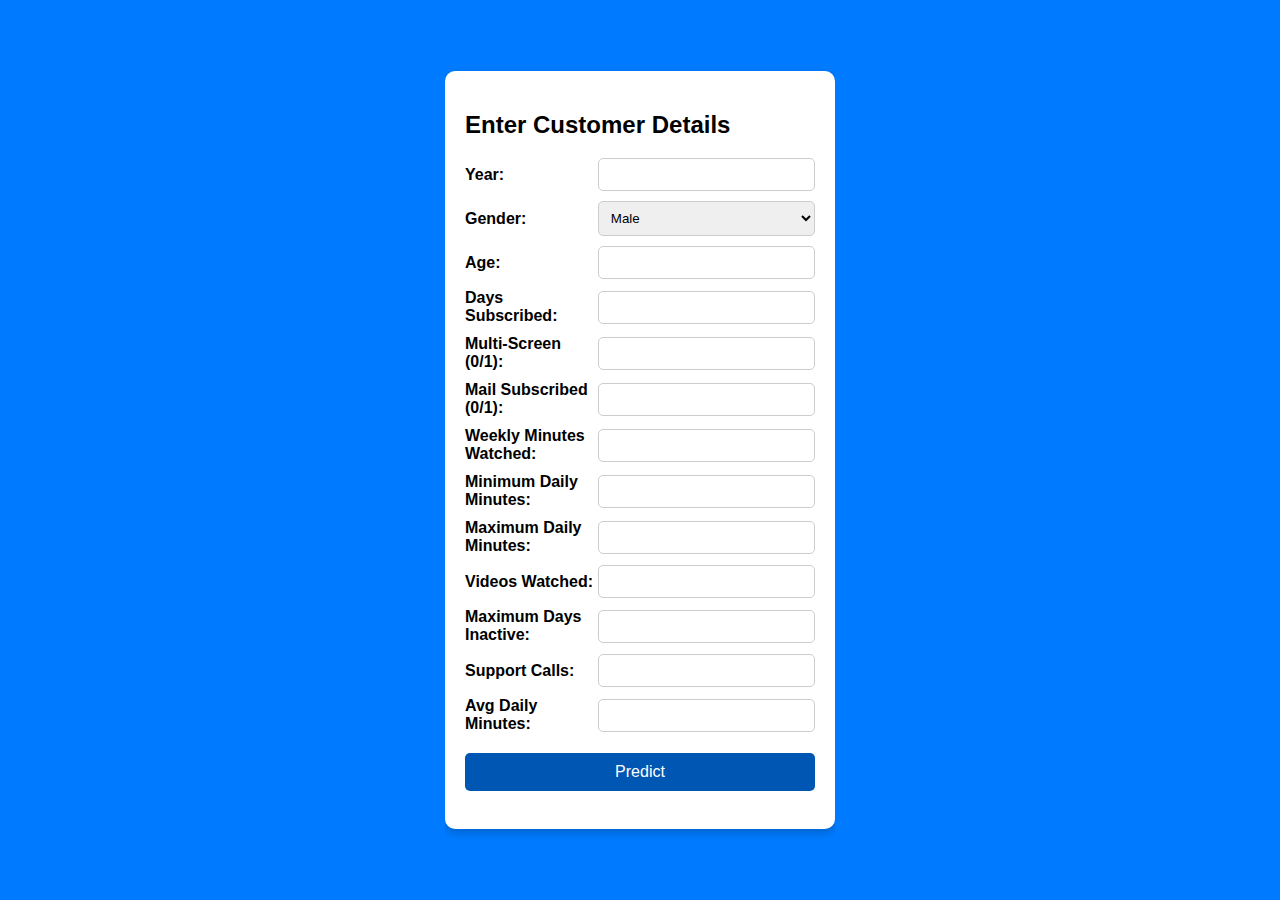
<file: OTT/Template/index.html>
<!DOCTYPE html>
<html>
<head>
    <title>Customer Churn Prediction</title>
    <style>
        html, body {
            background-color: #007BFF;
            font-family: Arial, sans-serif;
            display: flex;
            justify-content: center;
            align-items: center;
            height: 100vh;
            margin: 0;
            overflow: hidden;
        }
        .container {
            background: white;
            padding: 20px;
            border-radius: 10px;
            box-shadow: 0px 4px 10px rgba(0, 0, 0, 0.2);
            text-align: left;
            width: 350px;
        }
        .form-group {
            display: flex;
            justify-content: space-between;
            align-items: center;
            margin-bottom: 10px;
        }
        .form-group label {
            flex: 1;
            font-weight: bold;
        }
        .form-group input, .form-group select {
            flex: 1.5;
            padding: 8px;
            border: 1px solid #ccc;
            border-radius: 5px;
        }
        button {
            width: 100%;
            padding: 10px;
            background-color: #0056b3;
            color: white;
            font-size: 16px;
            cursor: pointer;
            transition: 0.3s;
            margin-top: 10px;
            border: none;
            border-radius: 5px;
        }
        button:hover {
            background-color: #003d80;
        }
        #result {
            margin-top: 15px;
            font-size: 18px;
            font-weight: bold;
            opacity: 0;
            transition: opacity 0.5s ease-in-out;
        }
        .meter {
            width: 100%;
            height: 150px;
            background: url('https://i.imgur.com/8Ka3olE.png') no-repeat center;
            background-size: contain;
            position: relative;
            display: none;
        }
        .needle {
            position: absolute;
            width: 6px;
            height: 60px;
            background: red;
            left: 50%;
            bottom: 20px;
            transform-origin: bottom;
            transform: rotate(-90deg);
            transition: transform 1s ease-in-out;
        }
    </style>
</head>
<body>
   <div class="container">
        <h2>Enter Customer Details</h2>
        <form id="churnForm">
            <div class="form-group">
                <label>Year:</label>
                <input type="text" name="year">
            </div>
            <div class="form-group">
                <label>Gender:</label>
                <select name="gender">
                    <option value="Male">Male</option>
                    <option value="Female">Female</option>
                </select>
            </div>
            <div class="form-group">
                <label>Age:</label>
                <input type="text" name="age">
            </div>
            <div class="form-group">
                <label>Days Subscribed:</label>
                <input type="text" name="no_of_days_subscribed">
            </div>
            <div class="form-group">
                <label>Multi-Screen (0/1):</label>
                <input type="text" name="multi_screen">
            </div>
            <div class="form-group">
                <label>Mail Subscribed (0/1):</label>
                <input type="text" name="mail_subscribed">
            </div>
            <div class="form-group">
                <label>Weekly Minutes Watched:</label>
                <input type="text" name="weekly_mins_watched">
            </div>
            <div class="form-group">
                <label>Minimum Daily Minutes:</label>
                <input type="text" name="minimum_daily_mins">
            </div>
            <div class="form-group">
                <label>Maximum Daily Minutes:</label>
                <input type="text" name="maximum_daily_mins">
            </div>
            <div class="form-group">
                <label>Videos Watched:</label>
                <input type="text" name="videos_watched">
            </div>
            <div class="form-group">
                <label>Maximum Days Inactive:</label>
                <input type="text" name="maximum_days_inactive">
            </div>
            <div class="form-group">
                <label>Support Calls:</label>
                <input type="text" name="customer_support_calls">
            </div>
            <div class="form-group">
                <label>Avg Daily Minutes:</label>
                <input type="text" name="avg_daily_mins">
            </div>
            <button type="button" onclick="predictChurn()">Predict</button>
        </form>
        <p id="result"></p>
    </div>

    <script>
        function predictChurn() {
            var form = new FormData(document.getElementById("churnForm"));
            
            fetch("/predict", { 
                method: "POST", 
                body: form 
            })
            .then(response => response.json())
            .then(data => {
                let resultElement = document.getElementById("result");
                let meterElement = document.getElementById("meter");
                let needleElement = document.getElementById("needle");
                
                resultElement.innerHTML = "<strong>Churn:</strong> " + data.churn + ", Probability: " + data.probability;
                resultElement.style.opacity = "1";
                
                meterElement.style.display = "block";
                let angle = -90 + (data.probability * 180);
                needleElement.style.transform = `rotate(${angle}deg)`;
            })
            .catch(error => console.error("Error:", error));
        }
    </script>
</body>
</html>
</file>
